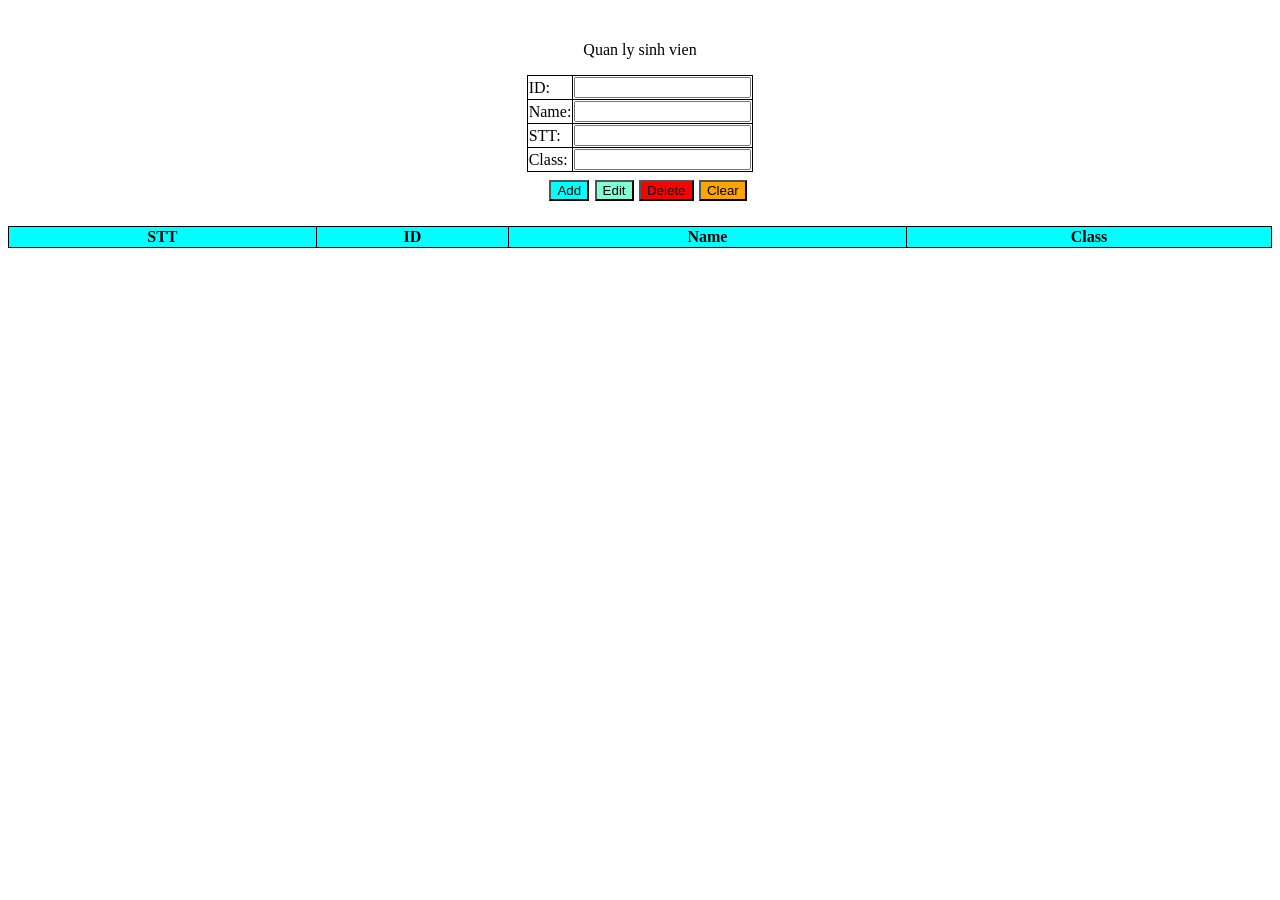
<file: student/index.html>
<!DOCTYPE html>
<html lang="en">
<head>
    <meta charset="UTF-8">
    <title>Student</title>
    <link rel="stylesheet" href="style.css">
    <script src="index.js"></script>
</head>
<body>
<div>
    <header>
        <p>Quan ly sinh vien</p>
        <div class="formInput">
            <table>
                <tr>
                    <td>
                        <label for="inputID">ID: </label>
                    </td>
                    <td>
                        <input type="text" id="inputID">
                    </td>
                </tr>
                <tr>
                    <td>
                        <label for="inputName">Name: </label>
                    </td>
                    <td>
                        <input type="text" id="inputName">
                    </td>
                </tr>
                <tr>
                    <td>
                        <label for="inputSTT">STT: </label>
                    </td>
                    <td>
                        <input type="text" id="inputSTT">
                    </td>
                </tr>
                <tr>
                    <td>
                        <label for="inputClass">Class: </label>
                    </td>
                    <td>
                        <input type="text" id="inputClass">
                    </td>
                </tr>
            </table>
        </div>
        <div class="formButton">
            <button id="btnAdd" onclick="addData()" style="background-color: aqua">Add</button>
            <button id="btnEdit" onclick="updateData()" style="background-color: aquamarine">Edit</button>
            <button id="btnDelete" onclick="deleteData()" style="background-color: red">Delete</button>
            <button id="btnSearch" onclick="clearForm()" style="background-color: orange">Clear</button>
        </div>
    </header>
    <div class="table">
        <table id="studentTable">
            <tr>
                <th>STT</th>
                <th>ID</th>
                <th>Name</th>
                <th>Class</th>
            </tr>
        </table>
    </div>
</div>
</body>
</html>
</file>
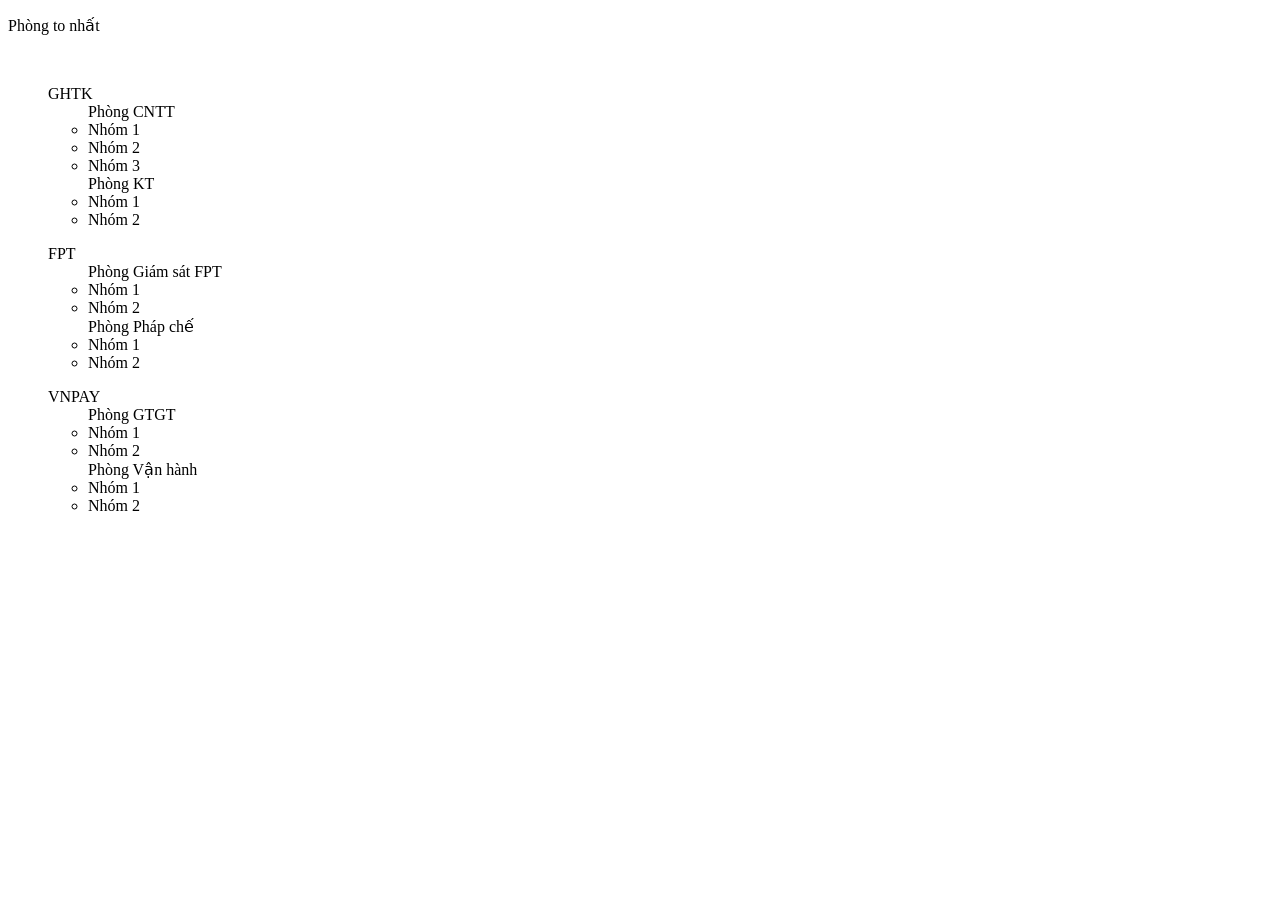
<file: PhanQuyen.html>
<!DOCTYPE html>
<html>
<head>
    <meta charset="UTF-8">
    <title>Student</title>
</head>
<body>
<div id="tree">

</div>
</body>
</html>
<script>
    const data = [
        {id: 999999, name: 'Phòng to nhất', parentId: null},
        {id: 1, name: 'GHTK', parentId: 999999},
        {id: 11, name: 'Phòng CNTT', parentId: 1},
        {id: 111, name: 'Nhóm 1', parentId: 11},
        {id: 112, name: 'Nhóm 2', parentId: 11},
        {id: 113, name: 'Nhóm 3', parentId: 11},
        {id: 12, name: 'Phòng KT', parentId: 1},
        {id: 121, name: 'Nhóm 1', parentId: 12},
        {id: 122, name: 'Nhóm 2', parentId: 12},
        {id: 2, name: 'FPT', parentId: 999999},
        {id: 21, name: 'Phòng Giám sát FPT', parentId: 2},
        {id: 211, name: 'Nhóm 1', parentId: 21},
        {id: 212, name: 'Nhóm 2', parentId: 21},
        {id: 22, name: 'Phòng Pháp chế', parentId: 2},
        {id: 221, name: 'Nhóm 1', parentId: 22},
        {id: 222, name: 'Nhóm 2', parentId: 22},
        {id: 3, name: 'VNPAY', parentId: 999999},
        {id: 31, name: 'Phòng GTGT', parentId: 3},
        {id: 311, name: 'Nhóm 1', parentId: 31},
        {id: 312, name: 'Nhóm 2', parentId: 31},
        {id: 32, name: 'Phòng Vận hành', parentId: 3},
        {id: 321, name: 'Nhóm 1', parentId: 32},
        {id: 322, name: 'Nhóm 2', parentId: 32},
    ];

    // Chuyển data sang dạng sau

    const newData = {
        id: 999999,
        name: 'Phòng to nhất',
        parentId: null,
        children: [
            {
                id: 1,
                name: 'GHTK',
                children: [
                    {
                        id: 11,
                        name: 'Phòng CNTT',
                        parentId: 1,
                        childrens: [
                            {id: 111, name: 'Nhóm 1', parentId: 11},
                            {id: 112, name: 'Nhóm 2', parentId: 11},
                        ]
                    },
                    {
                        id: 12,
                        name: 'Phòng KT',
                        parentId: 1,
                        childrens: [
                            {id: 121, name: 'Nhóm 1', parentId: 12},
                            {id: 122, name: 'Nhóm 2', parentId: 12},
                        ]
                    },
                ]
            },
            {
                id: 2,
                name: 'FPT',
                children: [
                    {
                        id: 21,
                        name: 'Phòng Giám sát FPT',
                        parentId: 2,
                        childrens: [
                            {id: 211, name: 'Nhóm 1', parentId: 21},
                            {id: 212, name: 'Nhóm 2', parentId: 21},
                        ]
                    },
                    {
                        id: 22,
                        name: 'Phòng Pháp chế',
                        parentId: 2,
                        childrens: [
                            {id: 221, name: 'Nhóm 1', parentId: 22},
                            {id: 222, name: 'Nhóm 2', parentId: 22},
                        ]
                    },
                ]
            },
            {
                id: 3,
                name: 'VNPAY',
                children: [
                    {
                        id: 31,
                        name: 'Phòng GTGT',
                        parentId: 3,
                        childrens: [
                            {id: 311, name: 'Nhóm 1', parentId: 31},
                            {id: 312, name: 'Nhóm 2', parentId: 31},
                        ]
                    },
                    {
                        id: 32,
                        name: 'Phòng Vận hành',
                        parentId: 3,
                        childrens: [
                            {id: 321, name: 'Nhóm 1', parentId: 32},
                            {id: 322, name: 'Nhóm 2', parentId: 32},
                        ]
                    },
                ]
            }
        ]
    }
    for (let i = 0; i < data.length; i++) {
        let item = data[i];
        if (item.parentId === null) {
            continue;
        } else {
            let parent = data.find(x => x.id === item.parentId);
            if (parent) {
                if (!parent.children) {
                    parent.children = [];
                }
                parent.children.push(item);
            }
        }
    }
    setTimeout(insertTree(data[0]), 0);

    function insertTree(data) {
        let Tree = document.getElementById('tree');
        Tree.innerHTML ='<p>' + data.name + '</p><br>'+ insertChild(data.children);

    }

    function insertChild(data) {
        let html= '';
        for (let i = 0; i < data.length; i++) {
            if(data[i].children){
                html +='<ul>'+data[i].name+ insertChild(data[i].children)+'</ul>';
           }
            else {
                html +='<li>'+data[i].name+'</li>';
            }
        }
        return html;
    }

</script>
</file>
<file: student/style.css>
header {
    display: flex;
    flex-flow: column nowrap;
    justify-content: center;
    align-items: center;
    margin:2%;
}

.formButton button {
 margin-top: 4%;
    margin-right: 3%;
}

.formButton {
    display: flex;
}

.table {
    display: flex;
    flex-flow: column nowrap;
    justify-content: space-around;
    text-align: center;
    margin-top: 2%;

}
table{
    border-collapse: collapse;
    width: 100%;
}
table, td, th {
    border: 1px solid black;
}
#studentTable th{
    background-color: aqua
}
#studentTable td{
    background-color: #b2fddf
}
#studentTable th {
    margin: 2%;
}
</file>
